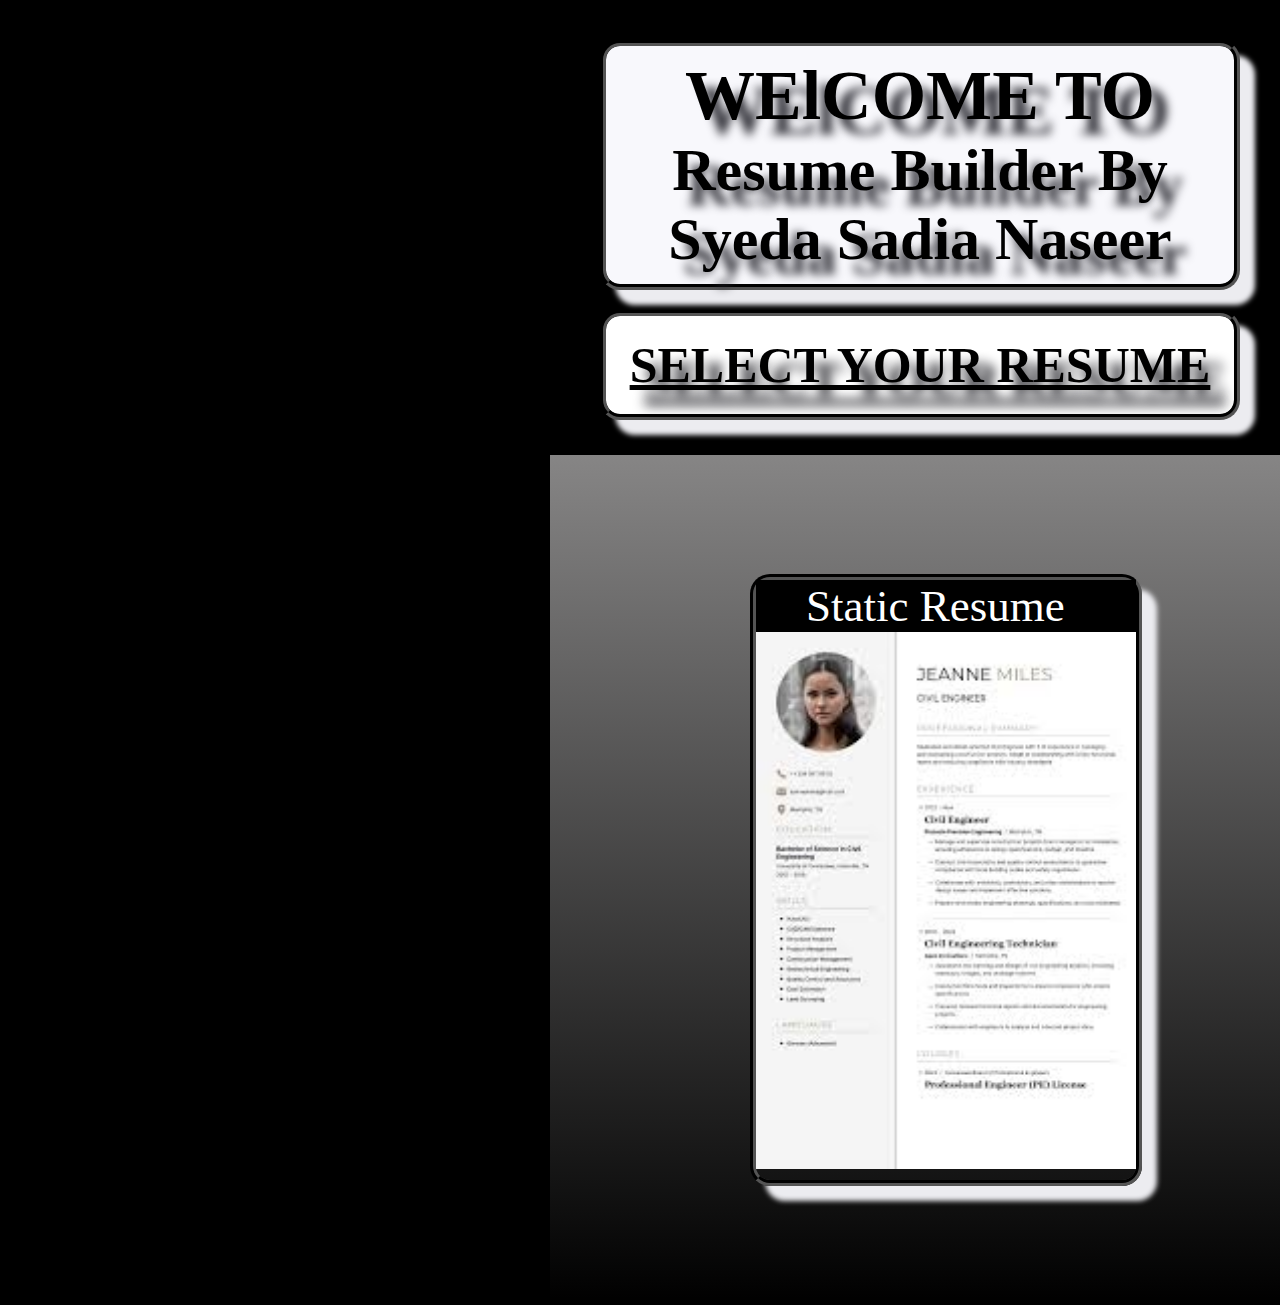
<file: index.html>
<!DOCTYPE html>
<html lang="en">
<head>
    <meta charset="UTF-8">
    <meta name="viewport" content="width=device-width, initial-scale=1.0">
    <title>Project 1 Resume</title>
    <link rel="stylesheet" href="style.css">
</head>
<body style="background: rgb(0, 0, 0);">
    <!--Header-->
    <header id="h" style="background-color: rgb(248, 248, 252);">
        <h1 style="font-size:70px;">WElCOME TO</h1>
        <h2 style="font-size: 60px;">Resume Builder By Syeda Sadia Naseer</h2>
    </header>
    <!--Heading-->
    <h1 class="s">SELECT YOUR RESUME</h1>
     <!--Main-->
     <main id="ma">
         <!--div 01-->
       <div id="mdv">
        <a class="anchor" href="./Static-Resume/static.html"target="blank">Static Resume</a>
        <img src="images.jpeg" alt="Static" width="380px">
       </div> 
        <!--div 2-->
        <div id="mdv1">
            <a class="anchor1" href="./Dynamic-Resume/Dynamic.html"target="blank">Dynamic Resume</a>
            <img src="images.jpeg" alt="Dynamic" width="380px">
           </div> 
     </main>    
</body>
</htm>
</file>
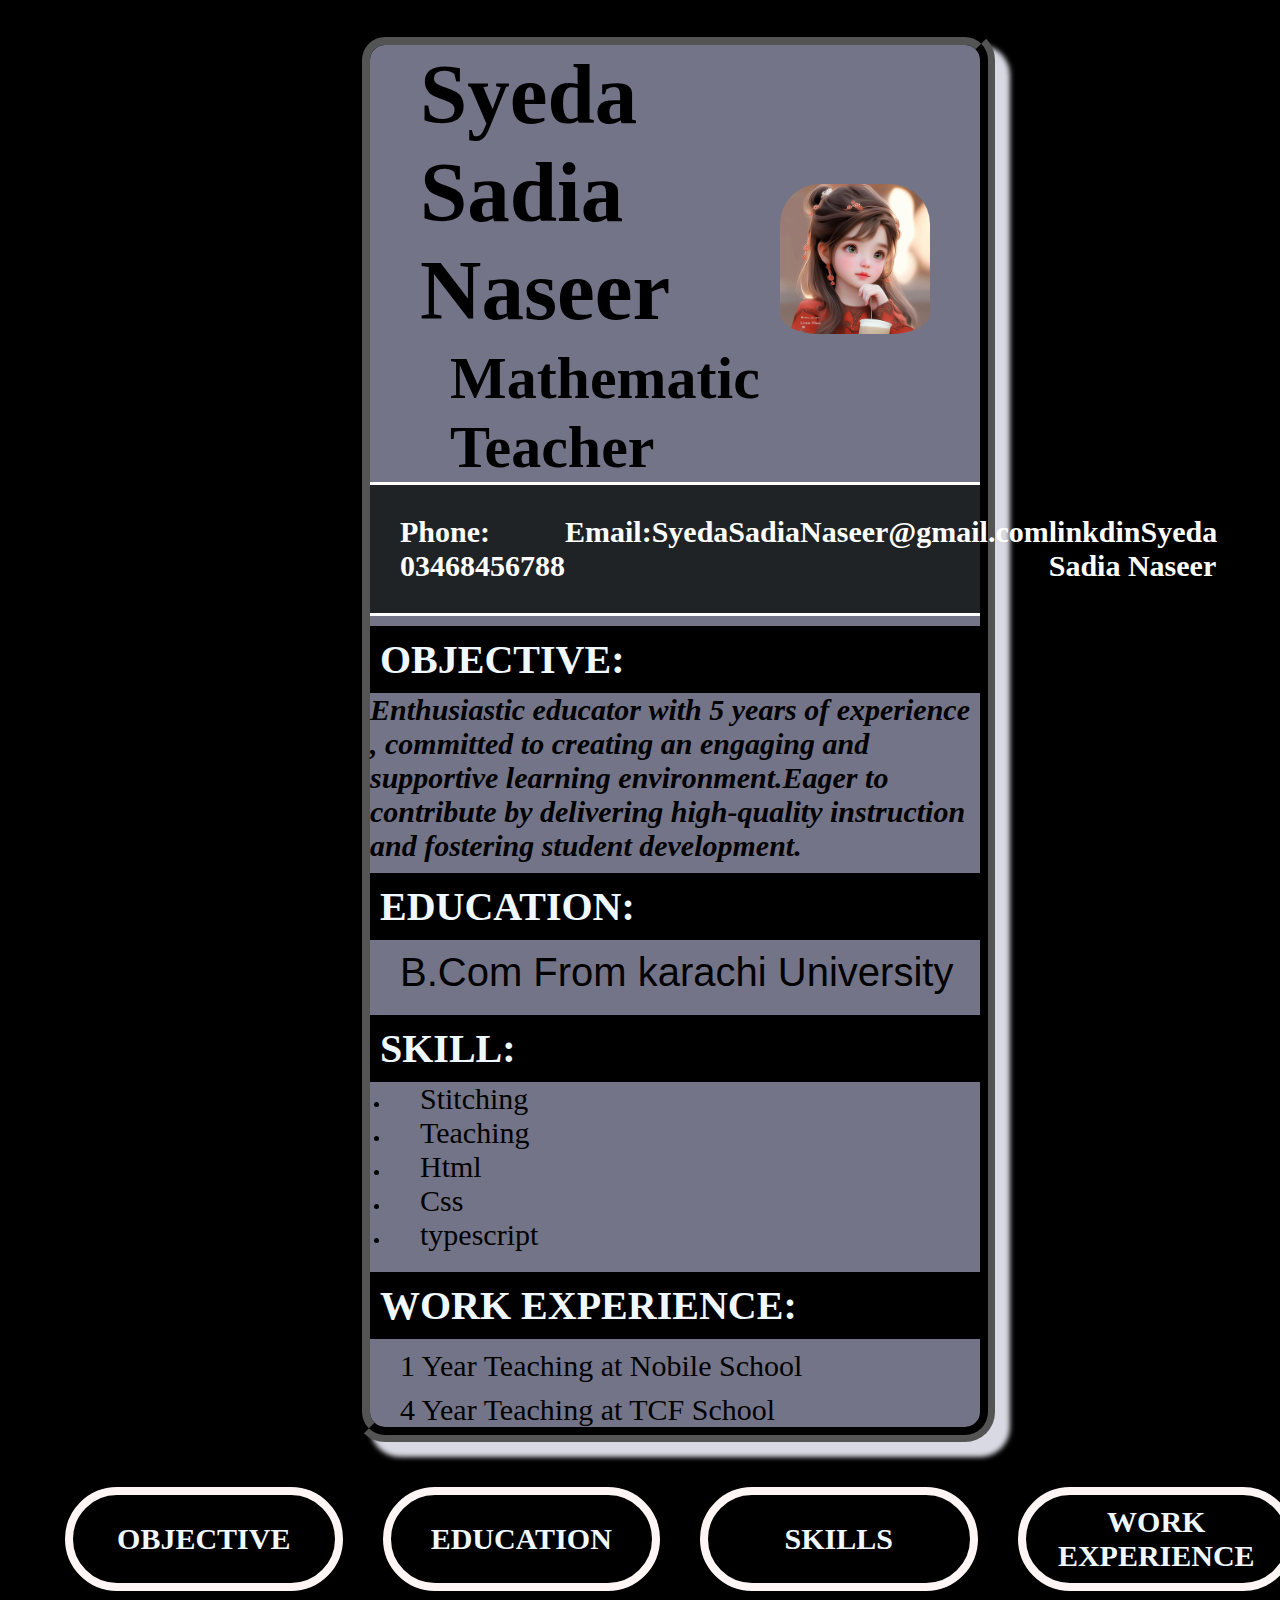
<file: Static-Resume/static.html>
<!DOCTYPE html>
<html lang="en">
<head>
    <meta charset="UTF-8">
    <meta name="viewport" content="width=device-width, initial-scale=1.0">
    <title>static</title>
    <link rel="stylesheet" href="static.css">
    <link rel="stylesheet" href="https://cdnjs.cloudflare.com/ajax/libs/font-awesome/6.6.0/css/all.min.css" integrity="sha512-Kc323vGBEqzTmouAECnVceyQqyqdsSiqLQISBL29aUW4U/M7pSPA/gEUZQqv1cwx4OnYxTxve5UMg5GT6L4JJg==" crossorigin="anonymous" referrerpolicy="no-referrer" />

</head>
<body>
<div id="ma">
     <!--Personal Information-->
<section>
<div class="per">
<div>
<h1><span>Syeda Sadia Naseer</span></h1>
<h2><span>Mathematic Teacher</span></h2>
</div>
<img src="1e2bf0205574612fbdbd5784e524affd.jpg" alt="">
</div>
<div class="sp">
    <p class="p"><i class="fa-solid fa-phone"></i> Phone: <Span>03468456788</Span></p>
    <p class="p"><i class="fa-solid fa-envelope"></i>Email:<Span>SyedaSadiaNaseer@gmail.com</Span></p>
    <p class="p"><i class="fa-brands fa-linkedin"></i>linkdin<Span>Syeda Sadia Naseer</Span></p>

</div>
<section id="objsec">
      <!--Objective-->
      <h2 class="h">OBJECTIVE:</h2>
     <p class="o"> Enthusiastic educator with 5 years of experience , committed to creating an engaging and supportive learning environment.Eager to contribute by delivering high-quality instruction and fostering student development.</p> 
</section>
     <!--Education-->
     <section  id="edusec">
        <h2 class="h">EDUCATION:</h2>
        <p class="pa"><span>B.Com From karachi University</span></p>
     </section>
     <!--skill-->
     <section id="skill">
        <h2 class="head">SKILL:</h2>
        <ul>
            <li><span class="sk">Stitching</span></li>	
            <li><span class="sk"> Teaching</span></li>
            <li><span class="sk">Html</span></li>
            <li><span class="sk">Css</span></li>
            <li><span class="sk">typescript</span></li>
        </ul>
     </section>
 <!--Work Experience-->
 <section id="worksec" >
  <h2 class="head">WORK EXPERIENCE:</h2>
  <p class="sk"><span>1 Year Teaching </span>at <span> Nobile School</span></p>   
  <p class="sk"><span>4 Year Teaching </span>at <span> TCF School</span></p>  
 </section>
</div> 
<div class="btn">
<button id="obj" class="b">Objective</button>
<button id="edu" class="b">Education</button>
<button id="skil" class="b">Skills</button>
<button id="work"  class="b">Work Experience</button>
</div>
</body>
<script src="static.js"></script>
</html>
</file>
<file: style.css>
*{
 margin: 0%;
padding: 0%;
box-sizing: border-box;
}
body{
    display: flex;
    justify-content: center; 
    flex-direction: column;  
}
#h{
box-shadow: 15px 15px 5px rgb(236, 236, 240);
border-radius: 20px;
border: 6px groove black ;
width: 50%;
text-align: center;
margin-left: 600px;
margin-top: 40px;
padding: 10px;
text-shadow:15px 15px 10px rgb(47, 47, 54); ;

}
.s{
box-shadow: 15px 15px 5px rgb(236, 236, 240);
border-radius: 20px;
border: 6px groove black ;
width: 50%;
text-align: center;
margin-left: 600px;
margin-top: 20px;
padding: 20px;
background-color: white;
font-size: 50px;
text-decoration: underline;
text-shadow:15px 15px 12px rgb(13, 13, 19);}
#ma{
    display: flex;
    justify-content: space-between; 
     align-items: center;
     margin-top: 35px;
    height: 850px;
    width: 1450px;
    margin-left: 550px;
    background: linear-gradient(rgb(134, 133, 133),rgb(0, 0, 0));

}
 .anchor{
    display: block;
    font-size: 45px;
    text-decoration: none;
    background-color:black;
    color: white; 
   padding-left:50px; 

 }
 #mdv{
padding-bottom:600px;
box-shadow: 15px 15px 5px rgb(236, 236, 240);
border-radius: 20px;
border: 6px groove black ;
height: 80px;
margin-left: 200px;
 }
 #mdv:hover{
    transform: scale(1.3);
 }
.anchor1{
    display: block;
    font-size: 40px;
    text-decoration: none;
    background-color:black;
    color: white; 
    padding-left:50px;
    padding-bottom: 5px;
 }
 #mdv1{
    margin-right: 200px;
    padding-bottom:600px;
    box-shadow: 15px 15px 5px rgb(236, 236, 240);
    border-radius: 20px;
    border: 6px groove black ;
    height: 80px;
}
 #mdv1:hover{
    transform: scale(1.3);
 }
</file>
<file: Static-Resume/static.css>
*{
    margin: 0;
    padding: 0;
    box-sizing: border-box;
}
body{
margin-top: 30px;
display: flex;
flex-direction: column;
justify-content: center;
align-items: center;
background-color: rgb(0, 0, 0);
}
img{
 width: 150px;
 border-radius:40px; 
 padding-bottom: 20px;
 margin-right: 50px;
 margin-top: 10px;
}
#ma{
 width:50%;
 border: 15px groove rgb(0, 0, 0) ;
 box-shadow: 15px 15px 5px rgb(217, 217, 227);
 background-color: rgb(116, 116, 136);
 margin-left: 70px;
 border-radius:30px; 

}
.per{
display: flex;
justify-content: space-between;
align-items: center;
 }
.per h1{
    font-size: 85px;
    margin-left:50px; }

.per h2{
    font-size: 60px;
    margin-top: 5px;
    margin-left:80px; }
    .sp{
        display: flex;
        justify-content: space-between;
        padding: 30px;
        border-top: 3px solid;
        border-bottom: 3px solid;
        background-color: rgb(32, 35, 37);
        color: white;

    }
    .p{
        display: inline-block;
        font-weight:bolder;
        font-size:30px;
    }
    .h{
        font-size: 40px;
        background-color:black;
        color: aliceblue;
        padding:10px;
        margin-top: 10px;
    }
  .pa{
    font-size: 40px;
    margin-top: 10px;
    margin-left: 30px;
    font-family:Arial, Helvetica, sans-serif;
  }  
  .head{
    font-size: 40px;
    background-color:black;
    color: aliceblue;
    padding:10px;
    margin-top:20px;
  }
  .sk{
    font-size: 30px;
    margin-top: 10px;
    margin-left: 30px;
  }
  #skill ul{
    margin-left: 20px;
  }
  .o{
    font-style: italic;
    font-size: 30px;
    font-weight: bold;


  }
  .btn{
    padding: 15px;
    width:1300px; 
    border-radius: 30px;
    display: flex;
    justify-content: space-around;
    /* border: 8px solid white; */
    margin-left: 80px;
    margin-top: 10px;
  }
  .b{
    padding: 10px;
    width:1200px; 
    font-size: 30px;
    font-weight: bold;
    border-radius: 80px;
    border: 8px solid rgb(255, 245, 245);
    font-family: 'Times New Roman', Times, serif;
     text-transform: uppercase; 
    margin: 20px;
    background-color:black;
    color: aliceblue;
  }
  .b:hover{
    transform: scale(1.4);
  }
#objsec{
  display: block;
}
#edusec{
  display: block;
}
#skill{
  display: block;
}
#worksec{
  display: block;
}
</file>
